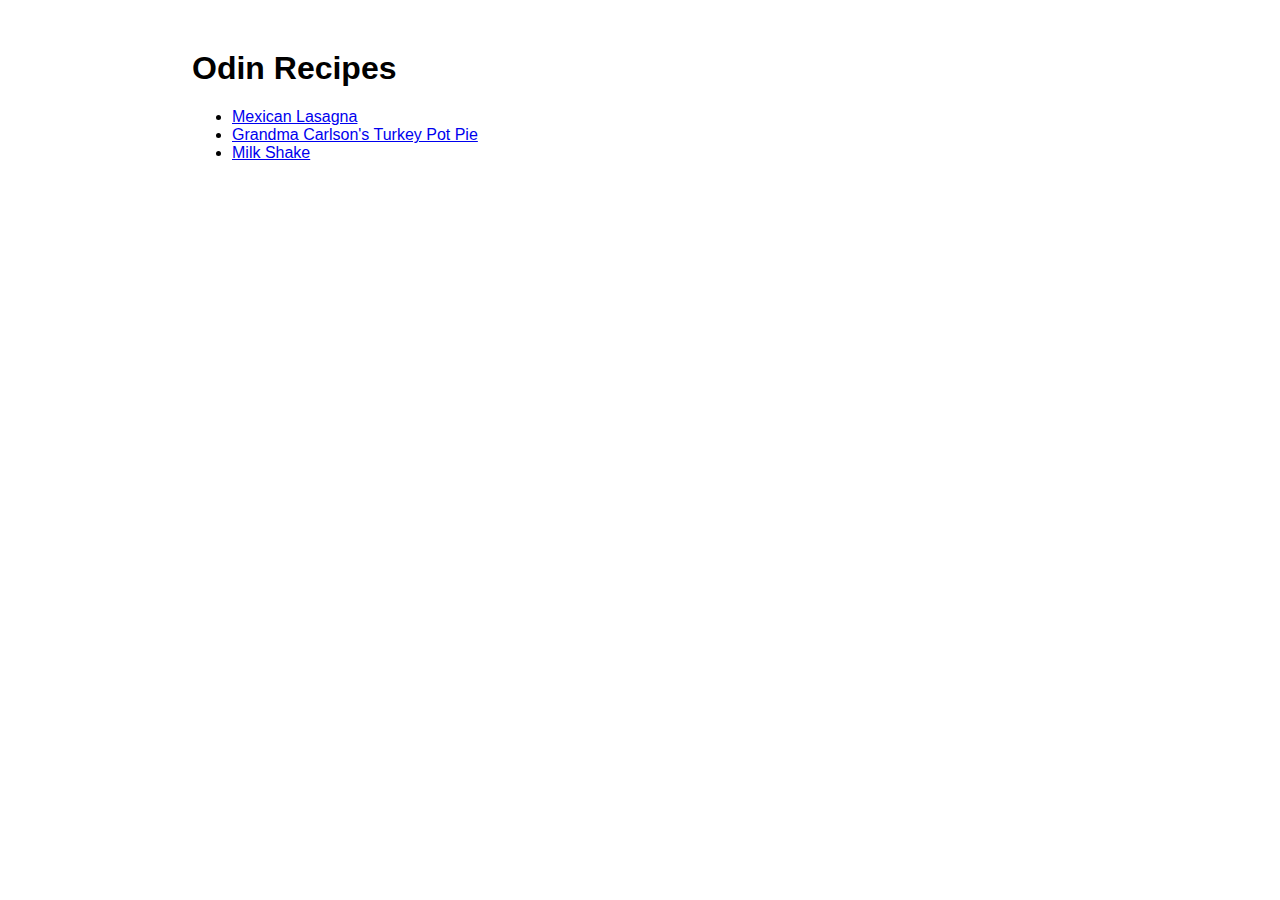
<file: index.html>
<!DOCTYPE html>
<html>
  <head>
    <title>Odin Recipes</title>
    <meta charset="UTF-8" />
    <link rel="stylesheet" href="styles.css" />
  </head>
  <body>
    <h1>Odin Recipes</h1>
    <ul>
      <li><a href="recipes/lasagna.html">Mexican Lasagna</a></li>
      <li>
        <a href="recipes/pot_pie.html">Grandma Carlson's Turkey Pot Pie</a>
      </li>
      <li>
        <a href="recipes/milkshake.html">Milk Shake</a>
      </li>
    </ul>
  </body>
</html>
</file>
<file: styles.css>
* {
  box-sizing: border-box;
}
body {
  font-family: Arial, Helvetica, sans-serif;
  margin: 50px auto;
  width: 70%;
}

img {
  width: 400px;
  height: 400px;
  object-fit: cover;
}

h2 {
  display: block;
  width: 350px;
  text-decoration: underline;
}

.ingredients-steps {
  display: flex;
  justify-content: space-between;
  gap: 100px;
}
</file>
